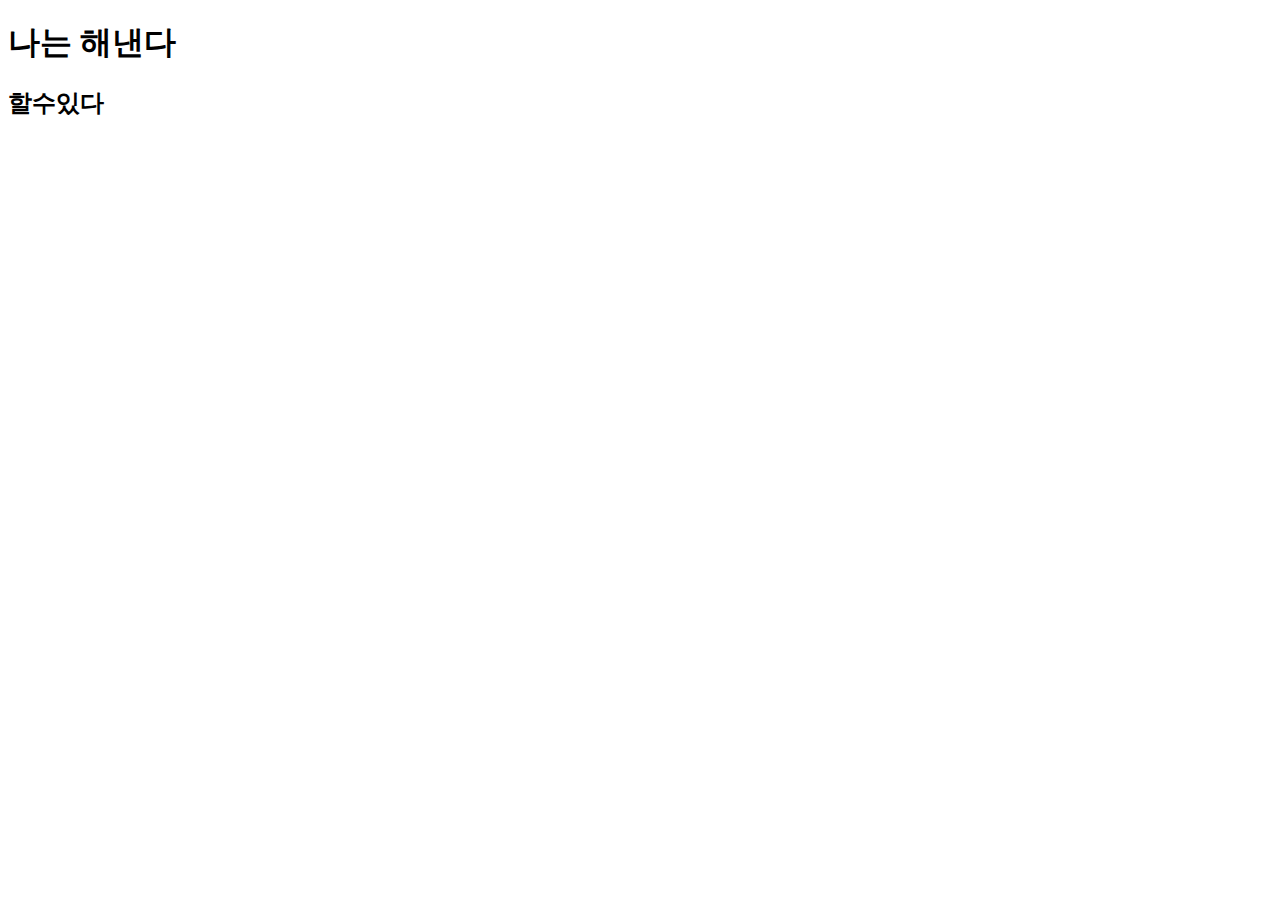
<file: src/components/html/index.html>
<!doctype html>
<html lang="ko">
  <head>
    <meta charset="UTF-8" />
    <meta name="viewport" content="width=device-width, initial-scale=1.0" />
    <title>으니폴더</title>
  </head>
  <body>
    <h1>나는 해낸다</h1>
    <h2>할수있다</h2>
  </body>
</html>
</file>
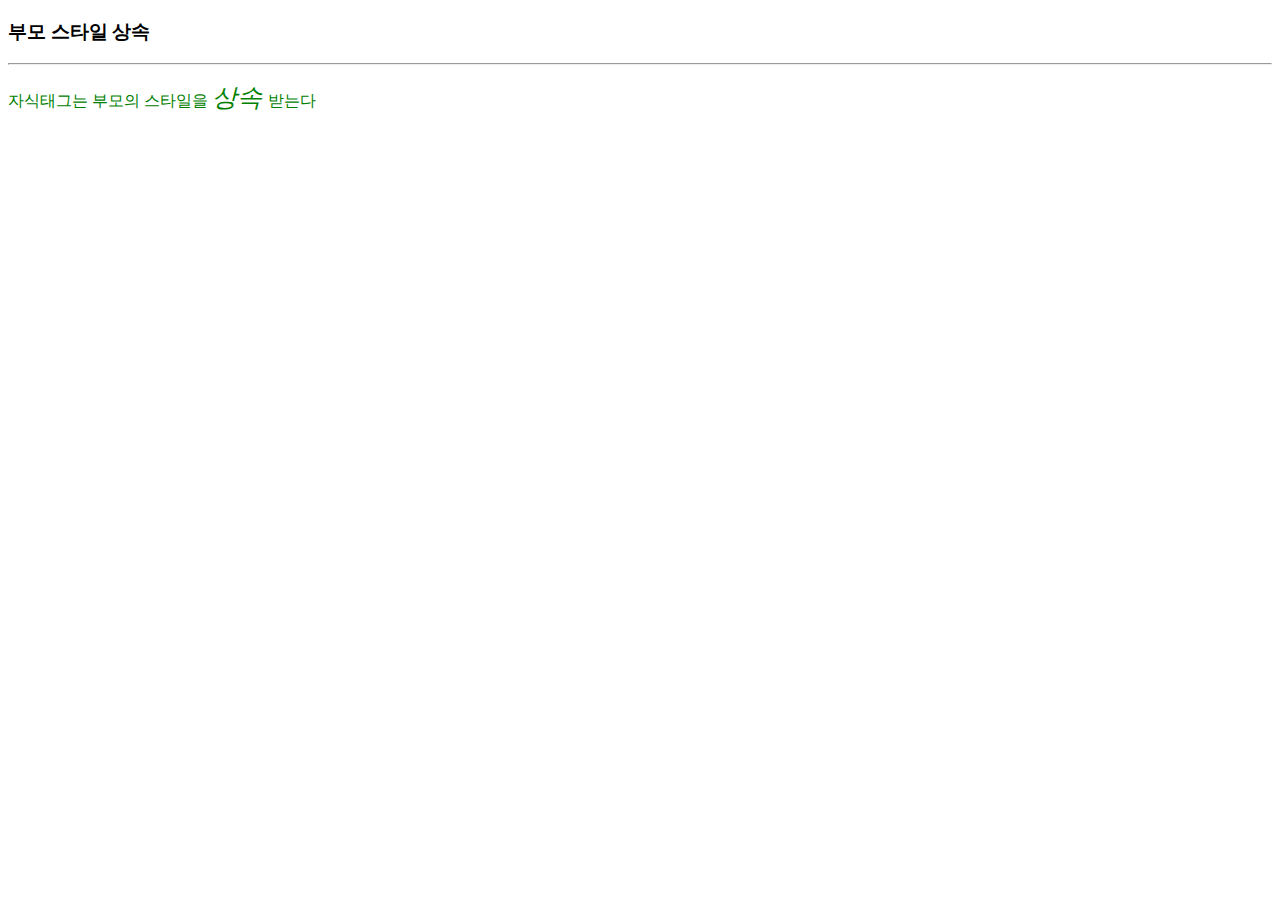
<file: test.html>
<!DOCTYPE html>
<html lang="ko">
  <head>
    <meta charset="UTF-8" />
    <meta name="viewport" content="width=device-width, initial-scale=1.0" />
    <title>외부 스타일 불러오기</title>
    <style>
      import ulr (test.css)
    </style>
  </head>
  <body>
    <h3>부모 스타일 상속</h3>
    <hr />
    <p style="color: green">
      자식태그는 부모의 스타일을
      <em style="font-size: 25px">상속 </em>받는다
    </p>
  </body>
</html>
</file>
